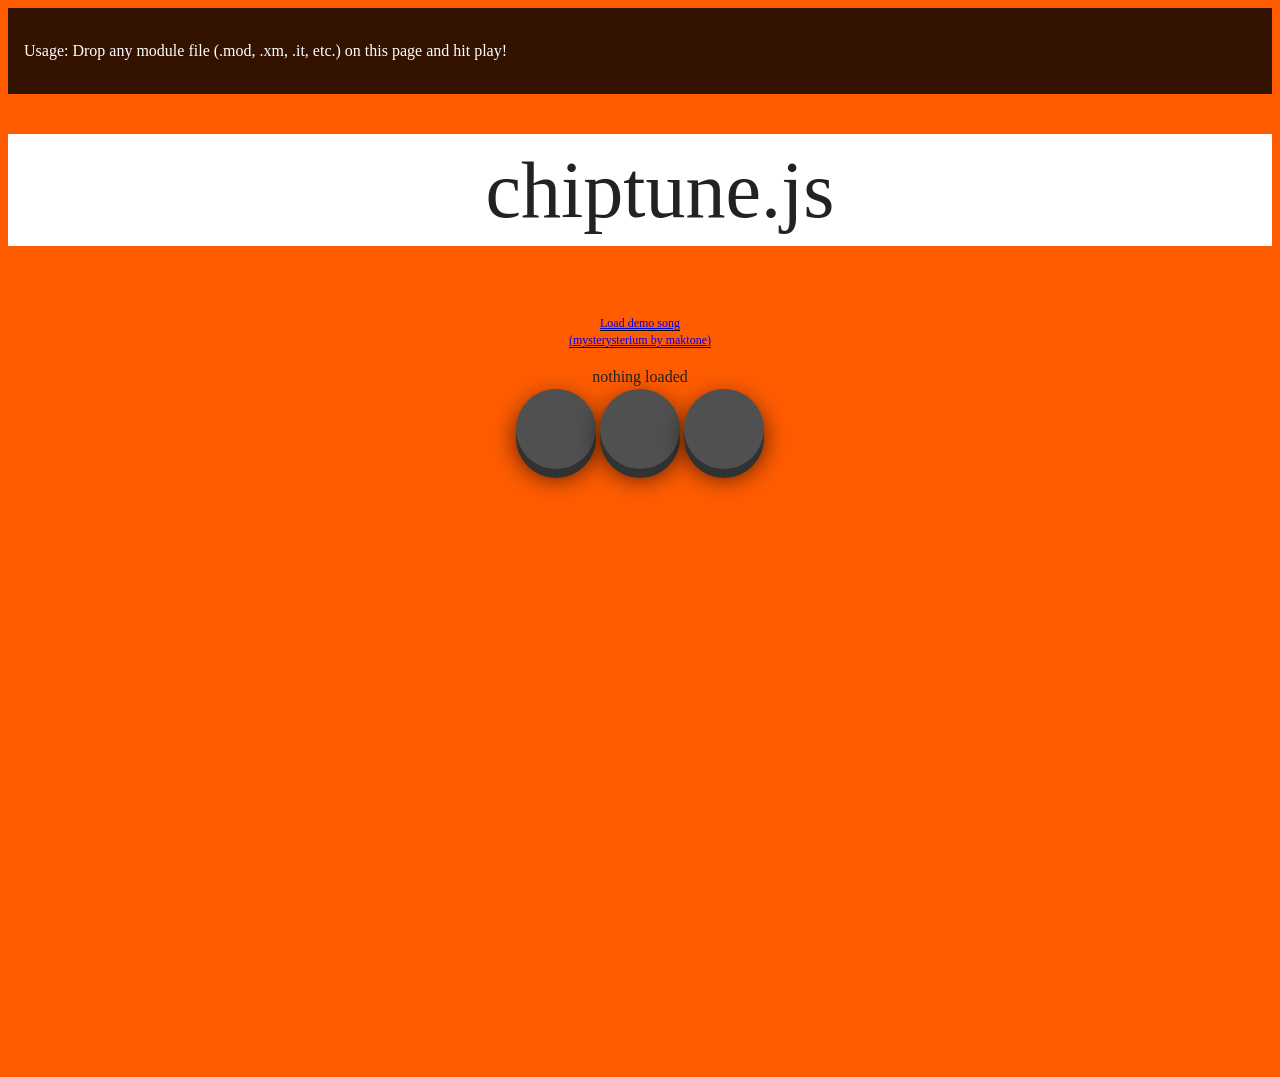
<file: chiptune/index.html>
<!DOCTYPE html>
<html lang="en" >

<head>
  <meta charset="UTF-8">
  <title>A Pen by  W3Cx</title>
  
  
  
      <link rel="stylesheet" href="css/style.css">

  
</head>

<body>

  
<!DOCTYPE html>
<html lang="en">
  <head>
    <title>Making chiptune music with WebAudio</title>
    <meta charset="utf-8"/>
    <script  src="https://rawgithub.com/deskjet/chiptune.js/master/libxmp.js"></script>
    <script src="https://rawgithub.com/deskjet/chiptune.js/master/chiptune.js"></script>
  </head>
  <body>
    <div id="headphones"></div>
    <div id="content">
      <div id="info">
        <p>Usage: Drop any module file (.mod, .xm, .it, etc.) on this page and hit play!</p>
      </div>
      <div id="headline"><span>chiptune.js</span></div>
      <div id="controls">
        <span class="loadedfile">nothing loaded</span><br>
        <a id="play" class="control"></a>
        <a id="pause" class="control"></a>
        <input type="checkbox" id="loop"/>
        <label for="loop" class="control"></label>
      </div>
      <div id="demosong"><a href="#">Load demo song<br>(mysterysterium by maktone)</a></div>
    </div>
  </body>
</html>
  
  

    <script  src="js/index.js"></script>




</body>

</html>
</file>
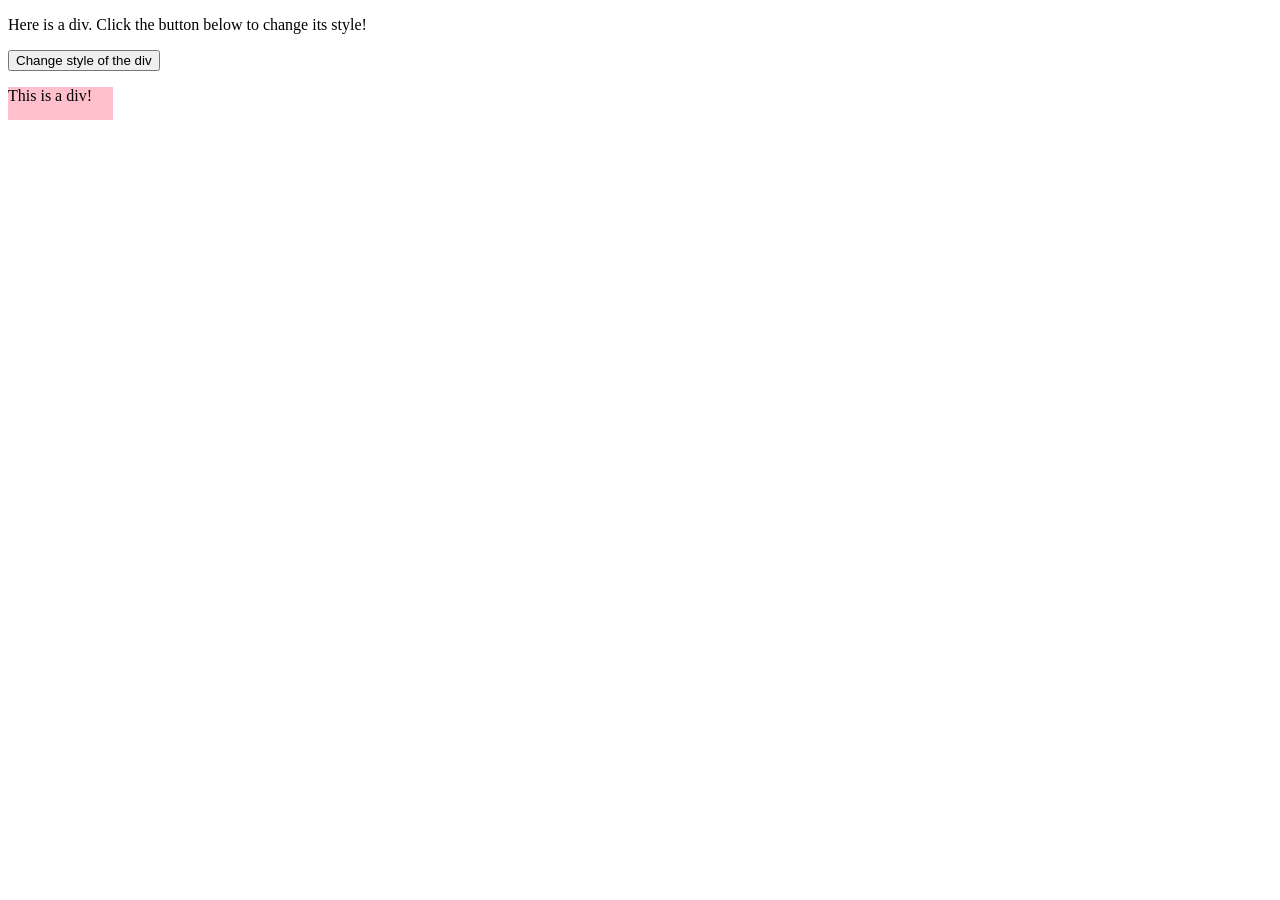
<file: cssstyle/index.html>
<!DOCTYPE html>
<html lang="en" >

<head>
  <meta charset="UTF-8">
  <title>A Pen by  W3Cx</title>
  
  
  
      <link rel="stylesheet" href="css/style.css">

  
</head>

<body>

  <!DOCTYPE html>
<html>
<head>
<meta charset="UTF-8">
<title>JavaScript can change CSS properties on the fly</title>
</head>
<body onload="init();">

  <p>Here is a div. Click the button below to change its style!</p>
    <p>
      <button onclick="changeStyle();">Change style of the div</button>
  </p>
  <div id="theDiv">
  This is a div!
</div>
 
</body> 
</html>
  
  

    <script  src="js/index.js"></script>




</body>

</html>
</file>
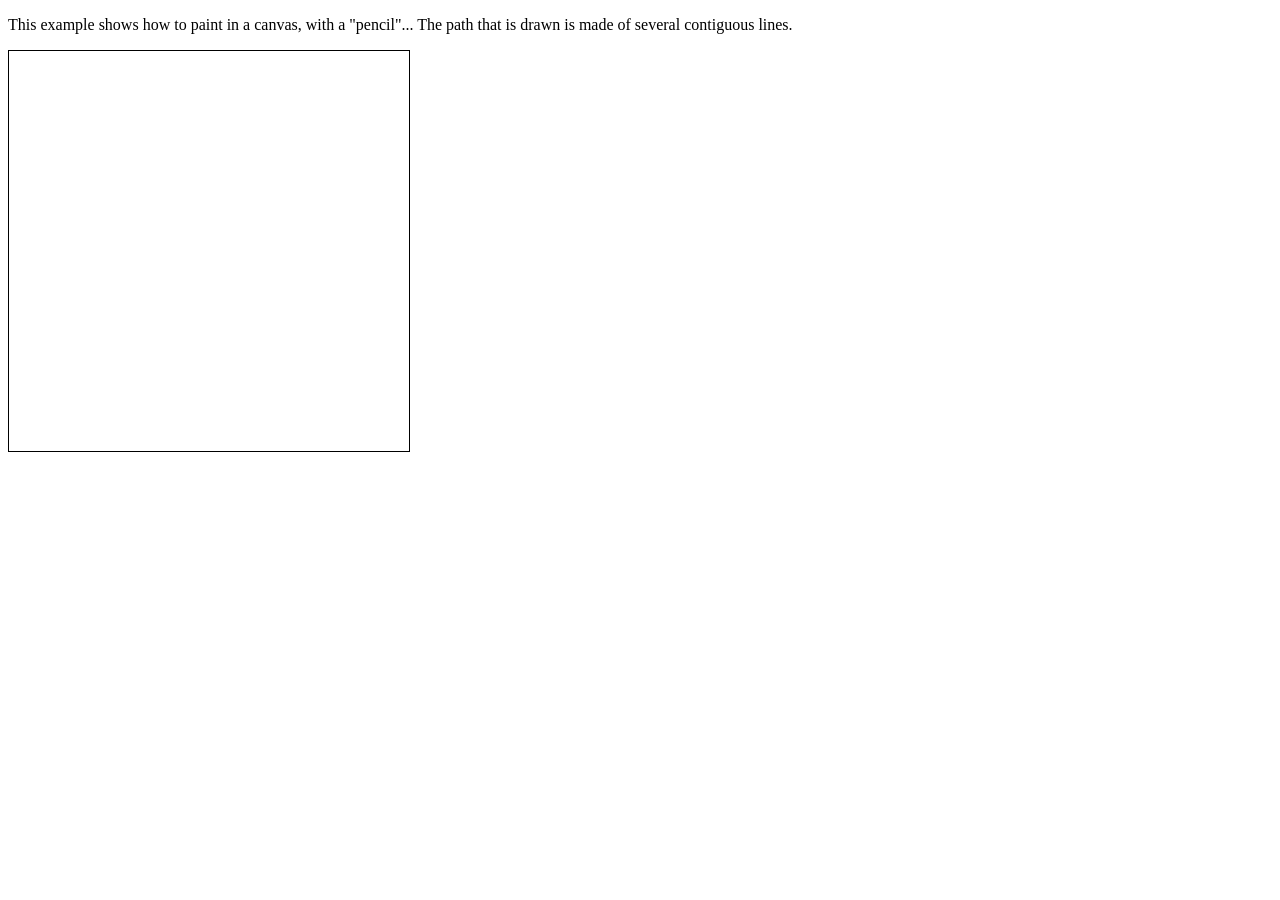
<file: draw/index.html>
<!DOCTYPE html>
<html lang="en" >

<head>
  <meta charset="UTF-8">
  <title>A Pen by  W3Cx</title>
  
  
  
      <link rel="stylesheet" href="css/style.css">

  
</head>

<body>

  <!DOCTYPE HTML>
<html lang="fr">
    <head>
        <title>Paint with the mouse !</title>
        <meta charset="utf-8"/>
    </head>
    <body>
        <p> 
          This example shows how to paint in a canvas, with a "pencil"... 
          The path that is drawn is made of several contiguous lines.
        </p>
        <canvas id="myCanvas" width="400" height="400">
        </canvas>
    </body>
</html>
  
  

    <script  src="js/index.js"></script>




</body>

</html>
</file>
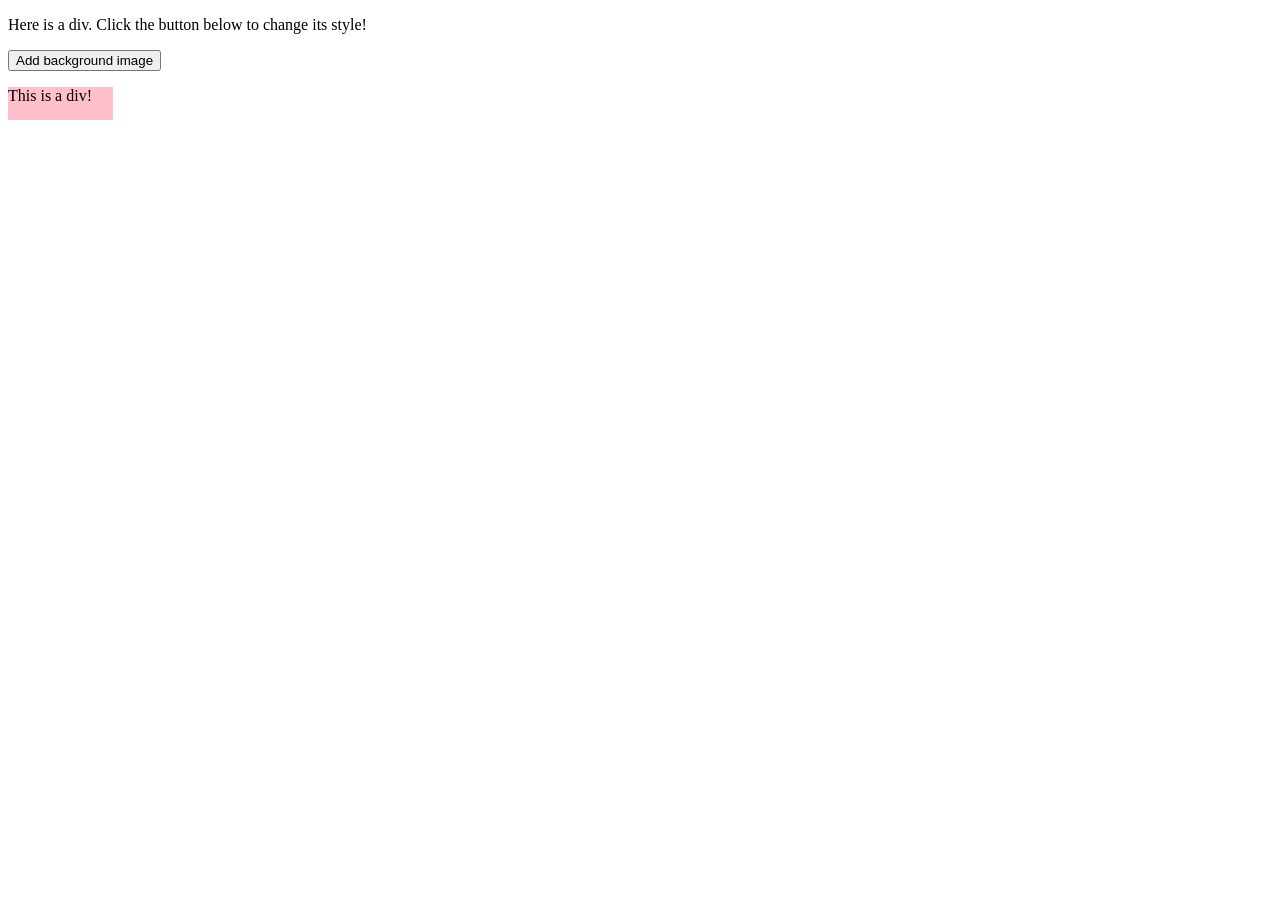
<file: eventimg/index.html>
<!DOCTYPE html>
<html lang="en" >

<head>
  <meta charset="UTF-8">
  <title>A Pen by  W3Cx</title>
  
  
  
      <link rel="stylesheet" href="css/style.css">

  
</head>

<body>

  <!DOCTYPE html>
<html>
<head>
<meta charset="UTF-8">
<title>JavaScript can change CSS properties on the fly</title>
</head>
<body onload="init();">

  <p>Here is a div. Click the button below to change its style!</p>
    <p>
  <button onclick="addImageIntoBackground();">Add background image</button>
  </p>
  <div id="theDiv">
  This is a div!
</div>
 
</body> 
</html>
  
  

    <script  src="js/index.js"></script>




</body>

</html>
</file>
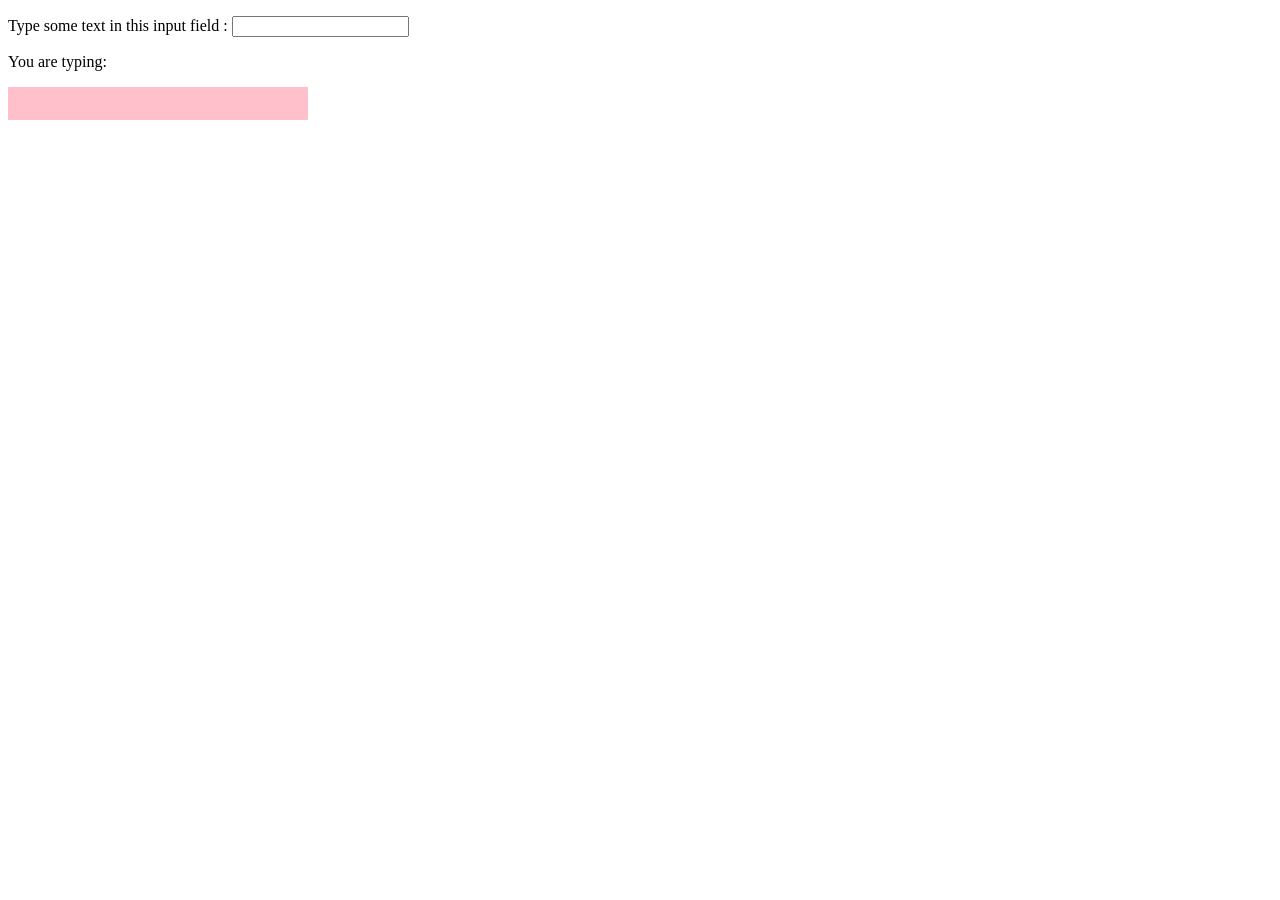
<file: events/index.html>
<!DOCTYPE html>
<html lang="en" >

<head>
  <meta charset="UTF-8">
  <title>A Pen by  W3Cx</title>
  
  
  
      <link rel="stylesheet" href="css/style.css">

  
</head>

<body>

  <!DOCTYPE html>
<html>
<head>
<meta charset="UTF-8">
<title>JavaScript and event handling</title>
</head>
<body onload="init();">

  <p>Type some text in this input field :
  <input type="text" oninput="showWhatWeTyped();" id="inputField" /></p>
    <p>
  You are typing:
  </p>
  <div id="theDiv">
  </div>
</body> 
</html>
  
  

    <script  src="js/index.js"></script>




</body>

</html>
</file>
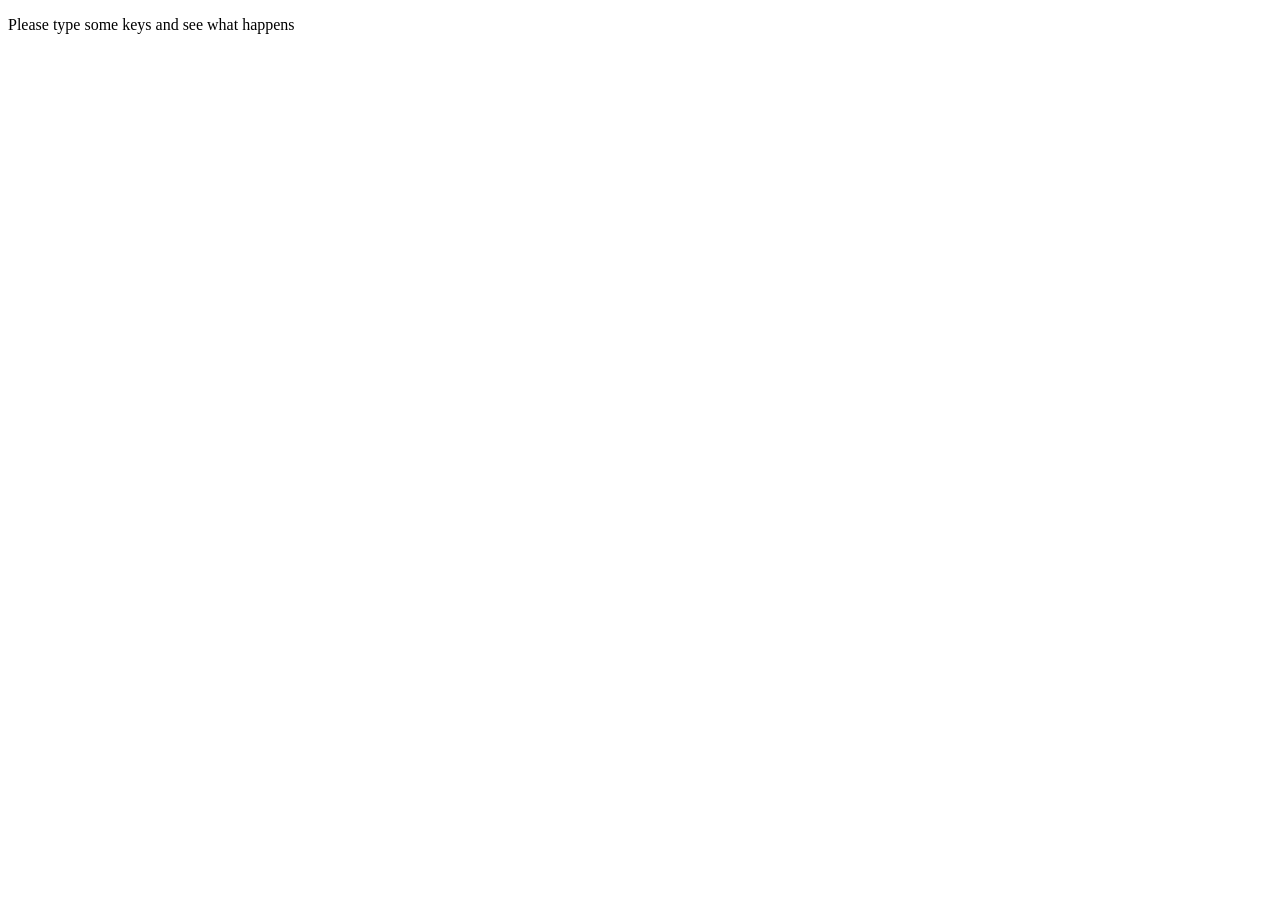
<file: keyup-and-keydown-events-on-window/index.html>
<!DOCTYPE html>
<html lang="en" >

<head>
  <meta charset="UTF-8">
  <title>keyup and keydown events on window</title>
  
  
  
  
  
</head>

<body>

  <!DOCTYPE html>
<html lang="en">
<head>
  <meta charset="utf-8">
  <meta name="viewport" content="width=device-width">
  <title>Example of the 'keyup' and 'keydown' events on the window object</title>
</head>
  <body>
    <p>Please type some keys and see what happens</p>
    <div id="keys"></div>
  </body>
</html>
  
  

    <script  src="js/index.js"></script>




</body>

</html>
</file>
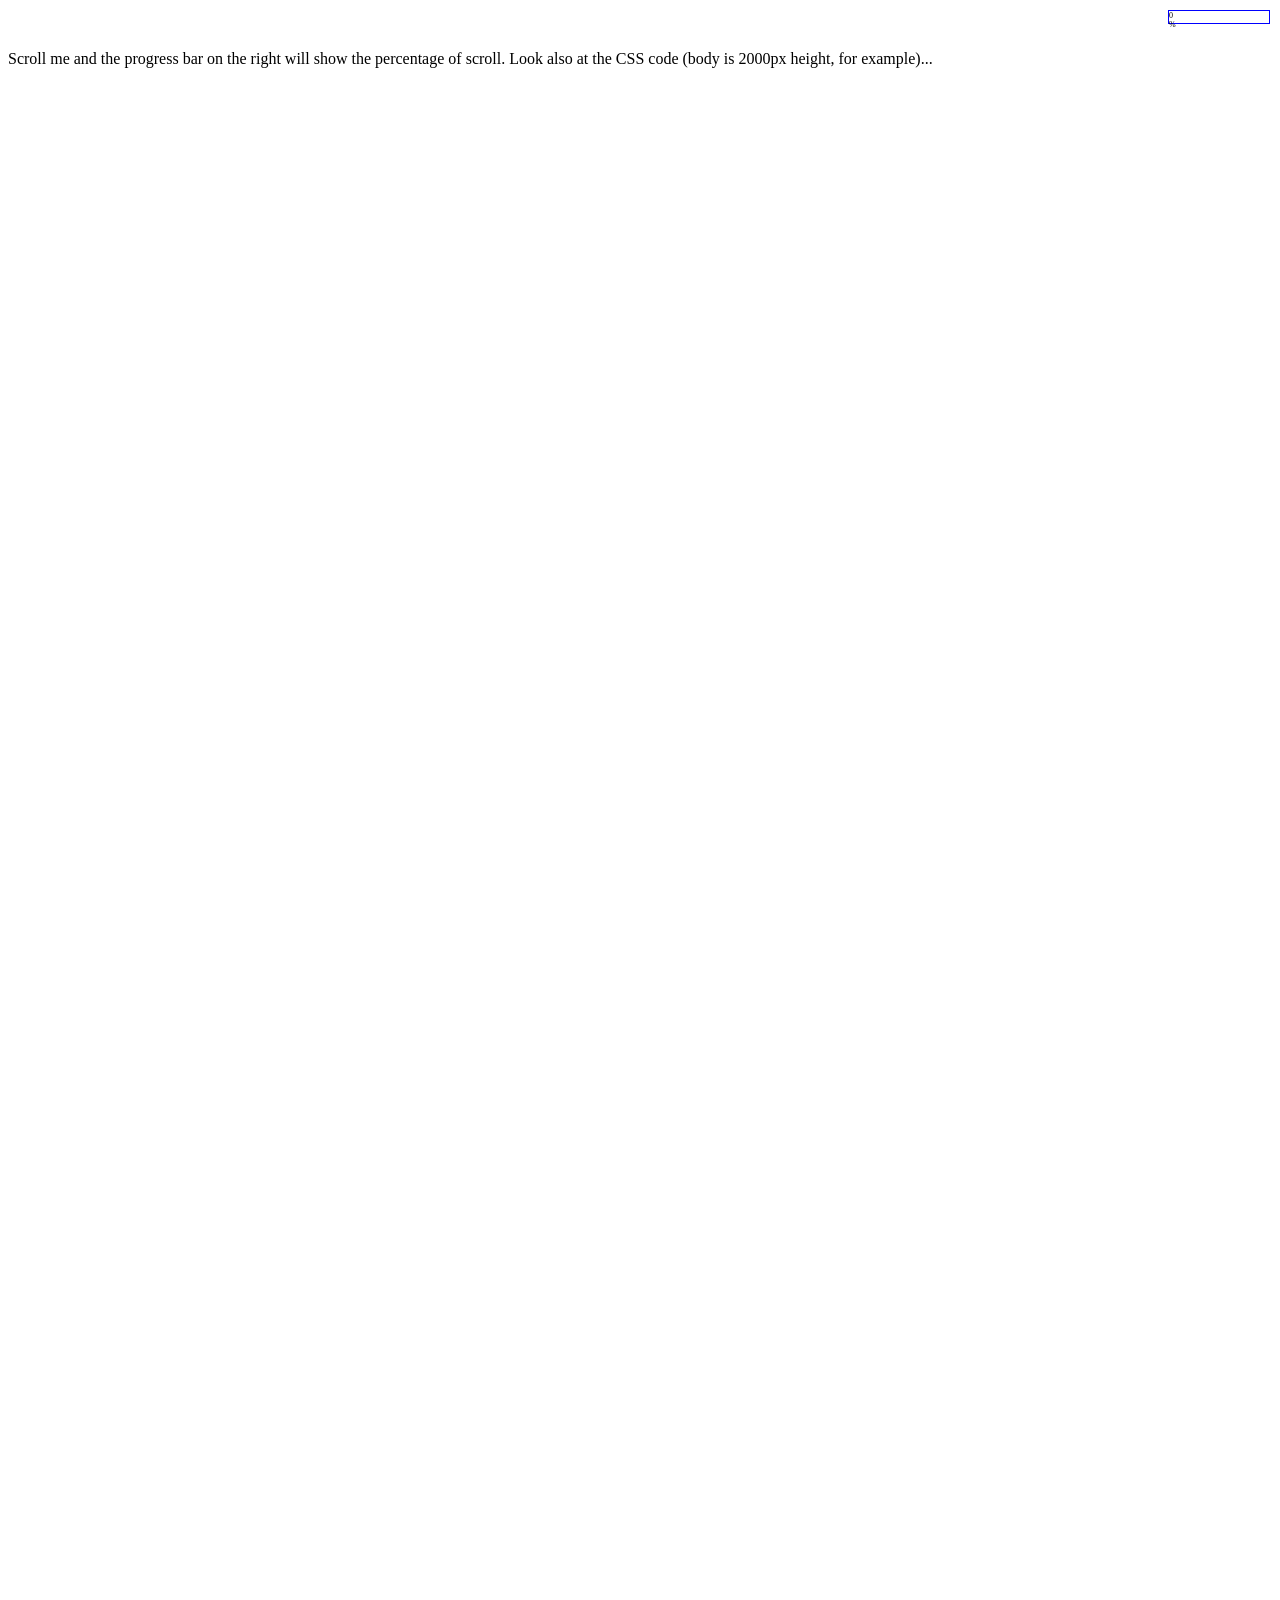
<file: monitor-page-scroll/index.html>
<!DOCTYPE html>
<html lang="en" >

<head>
  <meta charset="UTF-8">
  <title>Monitor page scroll</title>
  
  
  
      <link rel="stylesheet" href="css/style.css">

  
</head>

<body>

  <!DOCTYPE html>
<html lang="en">
<head>
  <meta charset="utf-8">
  <meta name="viewport" content="width=device-width">
  <title>Example of the 'scroll' event</title>
</head>
  <body>
<div class="progress">
  <div>Percentage</div>
    </div>
    <p id="text">Scroll me and the progress bar on the right will show 
  the percentage of scroll. Look also at the CSS
  code (body is 2000px height, for example)...</p>
  </body>
</html>
  
  

    <script  src="js/index.js"></script>




</body>

</html>
</file>
<file: chiptune/css/style.css>
/* ==========================================================================
   HTML5 Boilerplate styles - h5bp.com (generated via initializr.com)
   ========================================================================== */

html,
button,
input,
select,
textarea {
    color: #222;
}

body {
    font-size: 1em;
    line-height: 1.4;
}

hr {
    display: block;
    height: 1px;
    border: 0;
    border-top: 1px solid #ccc;
    margin: 1em 0;
    padding: 0;
}

img {
    vertical-align: middle;
}

fieldset {
    border: 0;
    margin: 0;
    padding: 0;
}

textarea {
    resize: vertical;
}

.chromeframe {
    margin: 0.2em 0;
    background: #ccc;
    color: #000;
    padding: 0.2em 0;
}


/* ==========================================================================
   Author's custom styles
   ========================================================================== */
@font-face {
    font-family: amiga;
    src: url('https://deskjet.github.io/chiptune.js/fonts/amiga4ever_pro2.ttf');
    font-weight:400;
}

* {
	-webkit-user-select: none;
  cursor: default;
}

body {
	background-color: #FF5C00;
	font-family: amiga;
  overflow: hidden;
}

#headphones {
	margin: 0 auto;
	position: relative;
	top: 40px;
	width: 45em;
	height: 45em;
	background-image: url('https://deskjet.github.io/chiptune.js/img/headphones.svg');
	background-repeat: no-repeat;
	background-size: 100%;
}

#content {
	position: relative;
	top: -45em;
}

#headline {
	position: relative;
	top: 0.5em;
	font-size: 5em;
	background-color: white;
	padding-left: 0.5em;
	text-align: center;
}

#controls {
	position: relative;
	top: 10em;
	text-align: center;
}

#info {
  background-color: rgba(0,0,0,0.8);
  color: white;
  padding: 1em;
  font-size: 16px;
}

.control {
	width: 5em;
	height: 5em;
	border-radius: 2.5em;
	background-color: rgb(80,80,80);
	display: inline-block;
	box-shadow: 0px 9px 0px rgba(50,50,50,1), 0px 9px 25px rgba(0,0,0,.7);
	transition: all .1s ease;
	cursor: pointer;
}

.control:active, .control.pressed {
	box-shadow: 0px 3px 0px rgba(50,50,50,1), 0px 3px 6px rgba(0,0,0,.7);
}

#play {
	background-image: url('https://deskjet.github.io/chiptune.js//img/play.svg');
	background-size: 75%;
	background-position: 16px 9px;
	background-repeat: no-repeat;
}

#pause {
	background-image: url('https://deskjet.github.io/chiptune.js//img/pause.svg');
	background-size: 75%;
	background-position: center;
	background-repeat: no-repeat;
}

#loop {
  display: none;
}

#loop + label {
	background-image: url('https://deskjet.github.io/chiptune.js//img/loop.svg');
	background-size: 75%;
	background-position: center;
	background-repeat: no-repeat;
}

#loop:checked + label {
  box-shadow: 0px 3px 0px rgba(50,50,50,1), 0px 3px 6px rgba(0,0,0,.7);
}

#demosong {
  font-size: 75%;
  text-align: center;
}

#demosong a {
  border-bottom: 1px solid black;
}

#demosong a:hover {
  color: white;
  border-color: white;
  cursor: pointer;
}

/* ==========================================================================
   Media Queries
   ========================================================================== */

@media only screen and (min-width: 35em) {

}

@media print,
       (-o-min-device-pixel-ratio: 5/4),
       (-webkit-min-device-pixel-ratio: 1.25),
       (min-resolution: 120dpi) {

}

/* ==========================================================================
   Helper classes
   ========================================================================== */

.ir {
    background-color: transparent;
    border: 0;
    overflow: hidden;
    *text-indent: -9999px;
}

.ir:before {
    content: "";
    display: block;
    width: 0;
    height: 150%;
}

.hidden {
    display: none !important;
    visibility: hidden;
}

.visuallyhidden {
    border: 0;
    clip: rect(0 0 0 0);
    height: 1px;
    margin: -1px;
    overflow: hidden;
    padding: 0;
    position: absolute;
    width: 1px;
}

.visuallyhidden.focusable:active,
.visuallyhidden.focusable:focus {
    clip: auto;
    height: auto;
    margin: 0;
    overflow: visible;
    position: static;
    width: auto;
}

.invisible {
    visibility: hidden;
}

.clearfix:before,
.clearfix:after {
    content: " ";
    display: table;
}

.clearfix:after {
    clear: both;
}

.clearfix {
    *zoom: 1;
}

/* ==========================================================================
   Print styles
   ========================================================================== */

@media print {
    * {
        background: transparent !important;
        color: #000 !important; /* Black prints faster: h5bp.com/s */
        box-shadow: none !important;
        text-shadow: none !important;
    }

    a,
    a:visited {
        text-decoration: underline;
    }

    a[href]:after {
        content: " (" attr(href) ")";
    }

    abbr[title]:after {
        content: " (" attr(title) ")";
    }

    /*
     * Don't show links for images, or javascript/internal links
     */

    .ir a:after,
    a[href^="javascript:"]:after,
    a[href^="#"]:after {
        content: "";
    }

    pre,
    blockquote {
        border: 1px solid #999;
        page-break-inside: avoid;
    }

    thead {
        display: table-header-group; /* h5bp.com/t */
    }

    tr,
    img {
        page-break-inside: avoid;
    }

    img {
        max-width: 100% !important;
    }

    @page {
        margin: 0.5cm;
    }

    p,
    h2,
    h3 {
        orphans: 3;
        widows: 3;
    }

    h2,
    h3 {
        page-break-after: avoid;
    }
}
</file>
<file: cssstyle/css/style.css>
#theDiv {
  width:105px;
  height:33px;
  background-color: pink;
}
</file>
<file: draw/css/style.css>
#myCanvas {
  border: 1px solid black;
}
</file>
<file: eventimg/css/style.css>
#theDiv {
  width:105px;
  height:33px;
  background-color: pink;
}
</file>
<file: events/css/style.css>
#theDiv {
  width:300px;
  height:33px;
  background-color: pink;
}
</file>
<file: monitor-page-scroll/css/style.css>
.progress {
  border: 1px solid blue;
  width: 100px;
  position: fixed;
  top: 10px; right: 10px;
}

.progress > div {
  height: 12px;
  background: lightBlue;
  width: 0%;
  font-size:8px;
}

#text {
  margin-top:50px;
}
body {
  height: 2000px;
}
</file>
